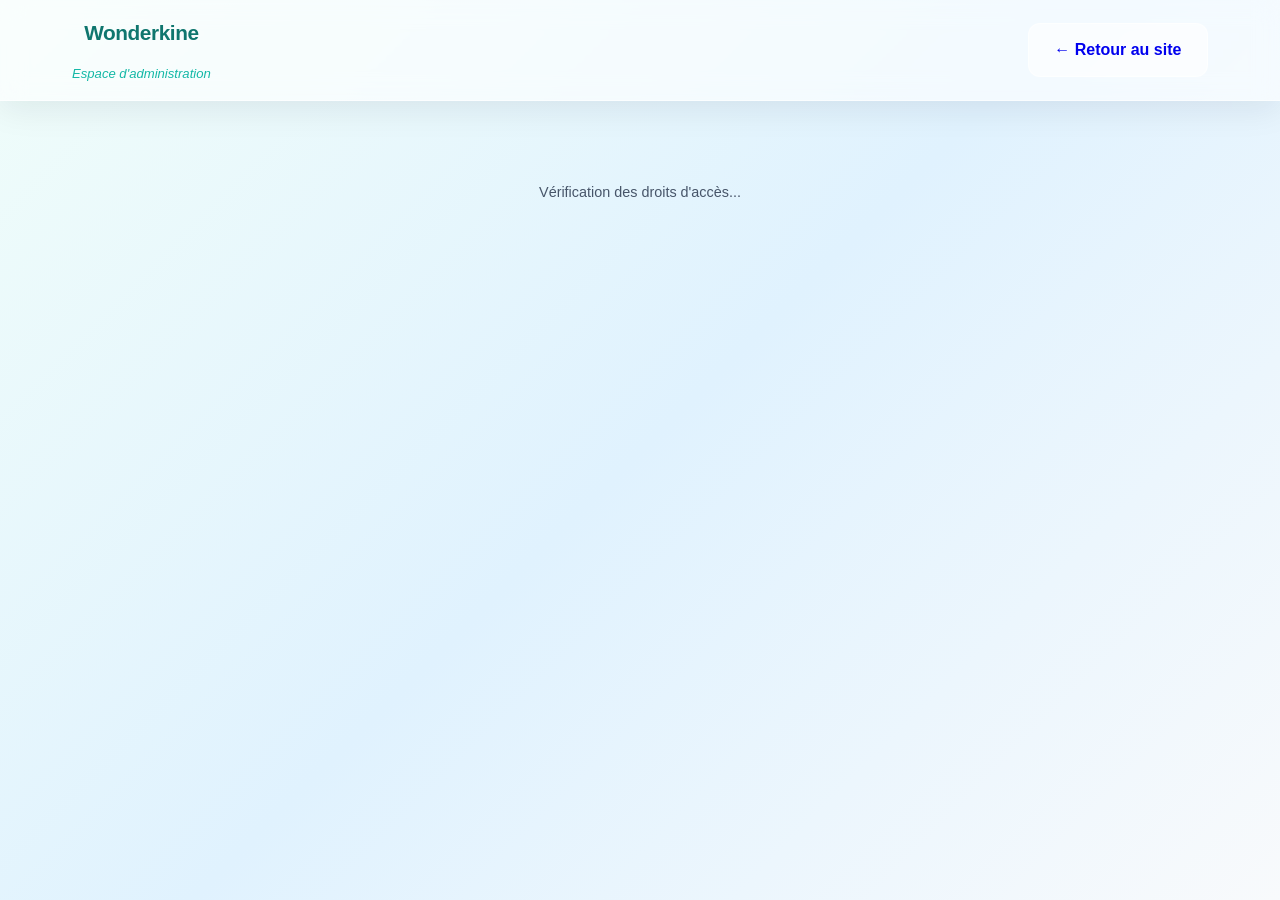
<file: admin.html>
<!DOCTYPE html>
<html lang="fr">
<head>
    <meta charset="UTF-8">
    <meta name="viewport" content="width=device-width, initial-scale=1.0">
    <title>Administration — Wonderkine</title>
    <link rel="stylesheet" href="style.css">
    <style>
        .admin-wrap { max-width: 1100px; margin: 0 auto; padding: 2.5rem 2rem 4rem; }
        .admin-header { display: flex; align-items: center; justify-content: space-between; margin-bottom: 2rem; }
        .admin-header h1 { color: var(--primary); font-size: 1.8rem; }
        .back-link { color: var(--primary); text-decoration: none; font-weight: 600; font-size: 0.9rem; }
        .stats-row { display: grid; grid-template-columns: repeat(auto-fit, minmax(160px, 1fr)); gap: 1rem; margin-bottom: 2.5rem; }
        .stat-card { background: var(--white); backdrop-filter: var(--blur); border: 1px solid var(--ice-border); border-radius: 16px; padding: 1.2rem; text-align: center; box-shadow: var(--shadow); }
        .stat-card .num { font-size: 1.8rem; font-weight: 800; color: var(--primary); }
        .stat-card .label { font-size: 0.8rem; color: var(--text-light); margin-top: 0.2rem; }
        .admin-section { background: var(--white); backdrop-filter: var(--blur); border: 1px solid var(--ice-border); border-radius: 20px; padding: 1.8rem; box-shadow: var(--shadow); margin-bottom: 2rem; }
        .admin-section h2 { color: var(--primary); font-size: 1.2rem; margin-bottom: 1rem; }
        table.admin-table { width: 100%; border-collapse: collapse; font-size: 0.88rem; }
        table.admin-table th, table.admin-table td { text-align: left; padding: 0.6rem 0.5rem; border-bottom: 1px solid rgba(15,118,110,0.12); vertical-align: middle; }
        table.admin-table th { color: var(--text-light); font-weight: 700; text-transform: uppercase; font-size: 0.72rem; }
        .role-pill { padding: 0.2rem 0.6rem; border-radius: 20px; font-size: 0.72rem; font-weight: 700; }
        .role-admin { background: rgba(15,118,110,0.15); color: var(--primary); }
        .role-membre { background: rgba(100,116,139,0.15); color: var(--text-light); }
        .mini-btn { padding: 0.4rem 0.8rem; border-radius: 8px; border: none; cursor: pointer; font-size: 0.78rem; font-weight: 600; }
        .empty-note { color: var(--text-light); font-size: 0.9rem; text-align: center; padding: 1rem 0; }
        #access-denied { max-width: 500px; margin: 6rem auto; text-align: center; }
    </style>
</head>
<body>

    <header>
        <div class="header-container">
            <div class="logo-area">
                <span class="site-name">Wonderkine</span>
                <span class="site-slogan">Espace d'administration</span>
            </div>
            <a href="index.html" class="btn" style="background: rgba(255,255,255,0.6); border: 1px solid var(--ice-border);">← Retour au site</a>
        </div>
    </header>

    <!-- ACCÈS REFUSÉ -->
    <div id="access-denied" class="register-section" style="display:none;">
        <h2 style="color: var(--primary);">Accès réservé</h2>
        <p style="color: var(--text-light); margin-top: 0.5rem;">Cette page est réservée aux administrateurs de Wonderkine. Connectez-vous avec un compte administrateur, ou continuez à publier des articles et documents pour le devenir automatiquement.</p>
        <a href="index.html" class="btn btn-primary" style="display:inline-block; margin-top:1.5rem;">Retour à l'accueil</a>
    </div>

    <!-- CHARGEMENT -->
    <p id="admin-loading" class="empty-note" style="margin-top:4rem;">Vérification des droits d'accès...</p>

    <!-- TABLEAU DE BORD -->
    <div class="admin-wrap" id="admin-dashboard" style="display:none;">
        <div class="admin-header">
            <h1>⚙️ Tableau de bord</h1>
        </div>

        <div class="stats-row" id="stats-row"></div>

        <div class="admin-section">
            <h2>🚩 Signalements en attente</h2>
            <div id="reports-list"></div>
        </div>

        <div class="admin-section">
            <h2>👥 Utilisateurs</h2>
            <div style="overflow-x:auto;">
                <table class="admin-table">
                    <thead>
                        <tr>
                            <th>Nom</th><th>Email</th><th>Rôle</th><th>Articles</th><th>Documents</th><th>Thèmes</th><th></th>
                        </tr>
                    </thead>
                    <tbody id="users-table-body"></tbody>
                </table>
            </div>
        </div>

        <div class="admin-section">
            <h2>📚 Tout le contenu publié</h2>
            <div style="overflow-x:auto;">
                <table class="admin-table">
                    <thead>
                        <tr><th>Titre</th><th>Type</th><th>Catégorie</th><th>Auteur</th><th>Vues</th><th></th></tr>
                    </thead>
                    <tbody id="content-table-body"></tbody>
                </table>
            </div>
        </div>
    </div>

    <script type="module" src="admin.js"></script>
</body>
</html>
</file>
<file: style.css>
:root {
    --primary: #0f766e; 
    --primary-light: #14b8a6;
    --text-dark: #0f172a;
    --text-light: #475569;
    --white: rgba(255, 255, 255, 0.45);
    --ice-border: rgba(255, 255, 255, 0.6);
    --shadow: 0 8px 32px 0 rgba(15, 23, 42, 0.08);
    --blur: blur(12px);
    --transition: all 0.4s cubic-bezier(0.16, 1, 0.3, 1);
}
.logo-img-link {
    display: inline-flex;
    line-height: 0;
    transition: var(--transition);
}
.logo-img-link:hover {
    transform: scale(1.06) rotate(-3deg);
}

.site-logo-img {
    height: 46px;
    width: auto;
    object-fit: contain;
    display: block;
}

.logo-area {
    display: flex;
    align-items: center;
    gap: 0.85rem;
}

.site-branding {
    display: flex;
    flex-direction: column;
}

.site-name {
    font-size: 1.3rem;
    font-weight: 800;
    color: var(--primary);
    letter-spacing: -0.02em;
}

.site-slogan {
    font-size: 0.82rem;
    color: var(--primary-light);
    font-style: italic;
    font-weight: 500;
}


* {
    box-sizing: border-box;
    margin: 0;
    padding: 0;
    font-family: 'Segoe UI', Tahoma, Geneva, Verdana, sans-serif;
}

body {
    color: var(--text-dark);
    background: linear-gradient(135deg, #f0fdfa 0%, #e0f2fe 50%, #f8fafc 100%);
    background-attachment: fixed;
    line-height: 1.6;
}

header {
    background: rgba(255, 255, 255, 0.6);
    backdrop-filter: var(--blur);
    border-bottom: 1px solid var(--ice-border);
    box-shadow: var(--shadow);
    position: sticky;
    top: 0;
    z-index: 100;
}

.header-container {
    max-width: 1200px;
    margin: 0 auto;
    padding: 1rem 2rem;
    display: flex;
    justify-content: space-between;
    align-items: center;
}

.logo-area { display: flex; flex-direction: column; }
.logo { font-size: 1.8rem; font-weight: 800; color: var(--primary); text-decoration: none; }
.slogan { font-size: 0.85rem; color: var(--primary-light); font-style: italic; font-weight: 500; }
.user-status { font-size: 0.9rem; font-weight: 600; color: #0369a1; background: rgba(224, 242, 254, 0.6); padding: 0.5rem 1.2rem; border-radius: 20px; border: 1px solid rgba(255, 255, 255, 0.7); }

.hero {
    background: linear-gradient(135deg, #0d9488 0%, #0369a1 50%, #0c4a6e 100%);
    color: white;
    text-align: center;
    padding: 5rem 2rem;
}

.hero h1 { font-size: 2.8rem; margin-bottom: 1.5rem; font-weight: 800; }
.search-container { max-width: 600px; margin: 0 auto; }
.search-bar {
    width: 100%;
    padding: 1.2rem 1.8rem;
    border: 1px solid rgba(255, 255, 255, 0.4);
    background: rgba(255, 255, 255, 0.2);
    backdrop-filter: var(--blur);
    border-radius: 50px;
    font-size: 1.1rem;
    color: white;
    outline: none;
}
.search-bar::placeholder { color: rgba(255, 255, 255, 0.75); }

main { max-width: 1200px; margin: 0 auto; padding: 0 2rem 4rem 2rem; }

.main-mode-tabs {
    display: flex;
    justify-content: center;
    gap: 1rem;
    max-width: 1200px;
    margin: 2rem auto;
    padding: 0 2rem;
    box-sizing: border-box;
}
.main-mode-tabs .btn { flex: none; }
.nav-tabs {
    display: flex;
    justify-content: center;
    gap: 0.75rem;
    max-width: 1200px;
    margin: 1.5rem auto 0 auto;
    padding: 0 2rem;
    flex-wrap: wrap;
    box-sizing: border-box;
}
.tab-btn {
    background: rgba(255, 255, 255, 0.4);
    backdrop-filter: var(--blur);
    border: 1px solid var(--ice-border);
    color: var(--text-dark);
    padding: 0.8rem 1.6rem;
    border-radius: 30px;
    cursor: pointer;
    font-weight: 600;
    transition: var(--transition);
}
.tab-btn.active, .tab-btn:hover {
    background: linear-gradient(135deg, #14b8a6 0%, #0f766e 100%);
    color: white;
}

.section-title { font-size: 1.8rem; color: var(--primary); margin-bottom: 1.2rem; border-left: 5px solid var(--primary-light); padding-left: 0.75rem; margin-top: 2.5rem; }

.results-toolbar {
    display: flex;
    justify-content: space-between;
    align-items: center;
    flex-wrap: wrap;
    gap: 1rem;
    margin-bottom: 1.2rem;
}
.results-toolbar p { color: var(--text-light); font-size: 0.9rem; }

.results-list { display: flex; flex-direction: column; gap: 1.2rem; }

.card {
    background: var(--white);
    backdrop-filter: var(--blur);
    border-radius: 20px;
    padding: 1.8rem;
    box-shadow: var(--shadow);
    border: 1px solid var(--ice-border);
    display: flex;
    flex-direction: column;
    justify-content: space-between;
}
.card img { max-width: 220px; float: right; margin-left: 1.2rem; border-radius: 12px; object-fit: cover; max-height: 140px; }
.card h3 { margin-bottom: 0.3rem; }
.result-meta { font-size: 0.78rem; color: var(--text-light); margin-bottom: 0.6rem; }
mark { background: rgba(20, 184, 166, 0.35); color: inherit; border-radius: 3px; padding: 0 2px; }

.tag {
    display: inline-block;
    padding: 0.3rem 0.8rem;
    background: rgba(20, 184, 166, 0.15);
    color: #0d9488;
    border-radius: 20px;
    font-size: 0.75rem;
    font-weight: 700;
    margin-bottom: 0.5rem;
    text-transform: uppercase;
}

.keywords-display {
    font-size: 0.8rem;
    color: var(--text-light);
    margin-bottom: 1.2rem;
    font-style: italic;
}

.card-actions {
    display: flex;
    gap: 0.5rem;
    margin-top: 1.5rem;
}

.pagination {
    display: flex;
    justify-content: center;
    align-items: center;
    gap: 0.4rem;
    margin: 2.5rem 0 1rem 0;
    flex-wrap: wrap;
}
.page-btn {
    min-width: 36px;
    height: 36px;
    padding: 0 0.6rem;
    border-radius: 8px;
    border: 1px solid var(--ice-border);
    background: rgba(255, 255, 255, 0.5);
    color: var(--text-dark);
    cursor: pointer;
    font-weight: 600;
}
.page-btn.active { background: linear-gradient(135deg, #14b8a6 0%, #0f766e 100%); color: white; border-color: transparent; }
.page-btn:disabled { opacity: 0.4; cursor: default; }
.page-ellipsis { color: var(--text-light); padding: 0 0.3rem; }


.btn {
    padding: 0.8rem 1.6rem;
    border-radius: 12px;
    font-weight: 600;
    cursor: pointer;
    transition: var(--transition);
    border: none;
    text-decoration: none;
    text-align: center;
}
.btn-primary {
    background: linear-gradient(135deg, #14b8a6 0%, #0f766e 100%);
    color: white;
    flex: 1;
}
.btn-danger {
    background: rgba(239, 68, 68, 0.15);
    color: #dc2626;
    border: 1px solid rgba(239, 68, 68, 0.3);
    padding: 0.6rem 1rem;
}
.btn-danger:hover {
    background: #dc2626;
    color: white;
}

.register-section {
    background: rgba(255, 255, 255, 0.4);
    backdrop-filter: var(--blur);
    border-radius: 24px;
    padding: 3rem;
    text-align: center;
    box-shadow: var(--shadow);
    max-width: 700px;
    margin: 4rem auto;
    border: 1px solid var(--ice-border);
}

#add-article-zone.register-section {
    max-width: 960px;
}

.register-input {
    padding: 0.8rem 1.5rem;
    background: rgba(255, 255, 255, 0.6);
    border: 1px solid rgba(15, 118, 110, 0.2);
    border-radius: 12px;
    outline: none;
    font-size: 1rem;
    color: var(--text-dark);
}

.modal {
    position: fixed;
    top: 0; left: 0; width: 100%; height: 100%;
    background: rgba(15, 23, 42, 0.25);
    display: none;
    justify-content: center;
    align-items: center;
    z-index: 1000;
    backdrop-filter: blur(16px);
}
.modal-content {
    background: rgba(255, 255, 255, 0.85);
    backdrop-filter: blur(25px);
    border: 1px solid rgba(255, 255, 255, 0.6);
    padding: 3rem 2.5rem;
    border-radius: 28px;
    max-width: 450px;
    width: 90%;
    text-align: center;
    position: relative;
}
.close-modal { position: absolute; top: 1.2rem; right: 1.5rem; font-size: 1.8rem; cursor: pointer; color: var(--text-light); }

.read-modal-content {
    text-align: left;
    max-width: 1100px;
    width: 94vw;
    height: 92vh;
    max-height: 92vh;
    overflow-y: auto;
    padding: 3rem 4rem;
}
.read-modal-content .rich-content { font-size: 1.12rem; line-height: 1.85; }
.read-modal-content .rich-content img { max-width: 100%; border-radius: 16px; }
@media (max-width: 760px) {
    .read-modal-content { width: 100vw; height: 100vh; max-height: 100vh; border-radius: 0; padding: 2rem 1.3rem; }
}

footer {
    background: rgba(15, 23, 42, 0.9);
    color: #94a3b8;
    text-align: center;
    padding: 2.5rem 2rem;
    font-size: 0.9rem;
    border-top: 1px solid rgba(255,255,255,0.1);
}
footer strong { color: white; }

/* ===== Éditeur riche (Quill) ===== */
#pub-desc-toolbar {
    border: 1px solid rgba(15, 118, 110, 0.2);
    border-bottom: none;
    border-radius: 12px 12px 0 0;
    background: rgba(255, 255, 255, 0.6);
}
#pub-desc-editor {
    background: rgba(255, 255, 255, 0.8);
    border: 1px solid rgba(15, 118, 110, 0.2);
    border-radius: 0 0 12px 12px;
    min-height: 420px;
    font-size: 1.05rem;
    line-height: 1.7;
    text-align: left;
}
@media (max-width: 760px) {
    #pub-desc-editor { min-height: 300px; }
}
.ql-font-serif { font-family: Georgia, 'Times New Roman', serif; }
.ql-font-monospace { font-family: 'Courier New', monospace; }
.ql-picker.ql-font .ql-picker-label[data-value="serif"]::before,
.ql-picker.ql-font .ql-picker-item[data-value="serif"]::before { content: "Serif"; font-family: serif; }
.ql-picker.ql-font .ql-picker-label[data-value="monospace"]::before,
.ql-picker.ql-font .ql-picker-item[data-value="monospace"]::before { content: "Monospace"; font-family: monospace; }
.ql-picker.ql-font .ql-picker-label:not([data-value])::before,
.ql-picker.ql-font .ql-picker-item:not([data-value])::before { content: "Standard"; }

/* ===== Contenu enrichi affiché (cartes + fenêtre de lecture) ===== */
.rich-content { text-align: left; line-height: 1.7; }
.rich-content h1, .rich-content h2, .rich-content h3 { color: var(--primary); margin: 0.8rem 0 0.4rem 0; }
.rich-content p { margin-bottom: 0.6rem; }
.rich-content a { color: var(--primary-light); font-weight: 600; text-decoration: underline; cursor: pointer; }
.rich-content ul, .rich-content ol { margin: 0.4rem 0 0.8rem 1.4rem; }
.rich-content img { max-width: 100%; height: auto; border-radius: 12px; margin: 0.6rem 0; }

.mini-tool-btn {
    background: transparent;
    border: none;
    color: #444;
    font-size: 1.1rem;
    width: 28px;
    height: 24px;
    cursor: pointer;
    border-radius: 4px;
}
.mini-tool-btn:hover { background: rgba(15, 118, 110, 0.12); color: var(--primary); }
</file>
